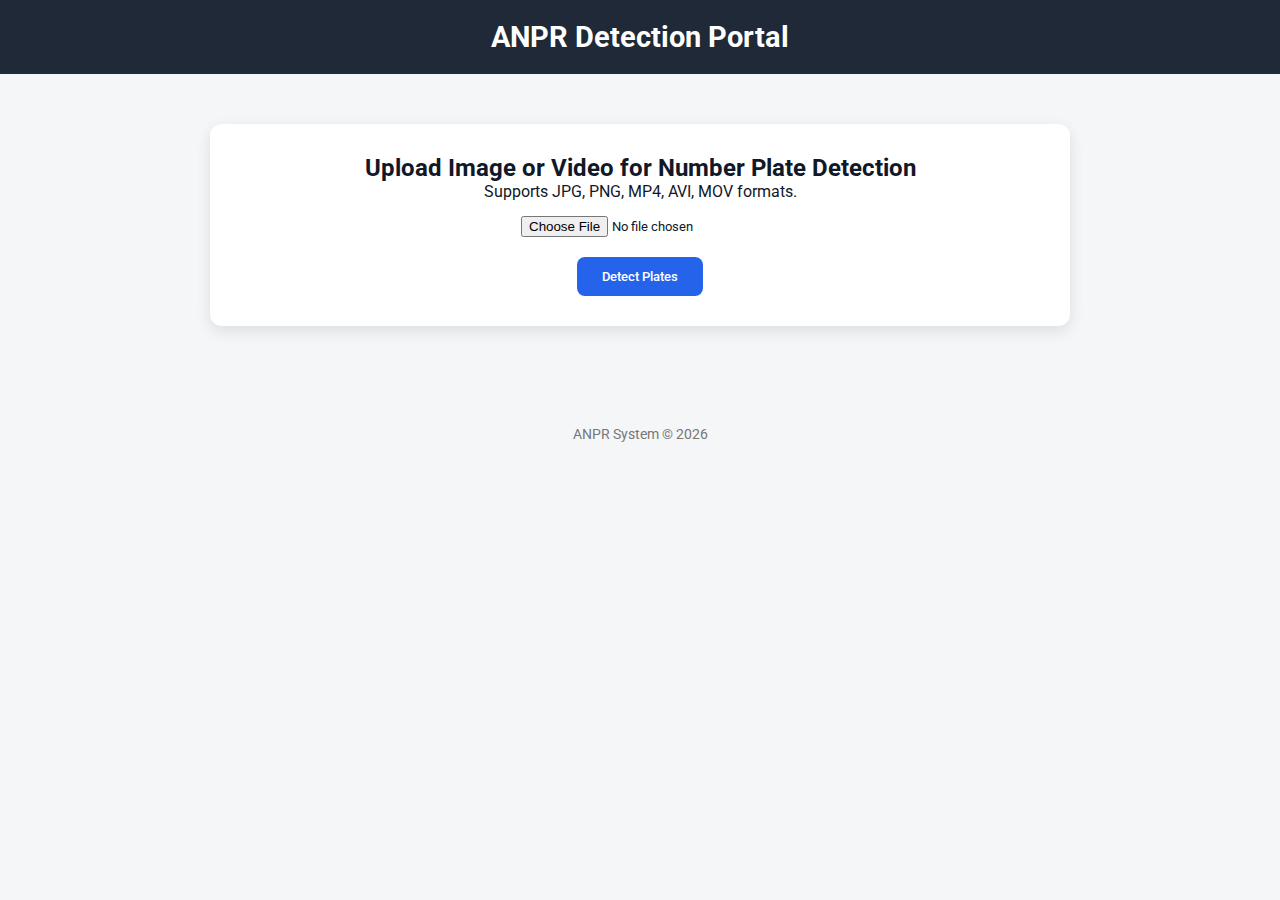
<file: index.html>
<!DOCTYPE html>
<html lang="en">
<head>
<meta charset="UTF-8">
<meta name="viewport" content="width=device-width, initial-scale=1.0">
<title>ANPR Detection Portal</title>
<link href="https://fonts.googleapis.com/css2?family=Roboto:wght@400;500;700&display=swap" rel="stylesheet">
<style>
  :root {
    --primary: #1f2937;
    --accent: #2563eb;
    --bg: #f4f6f8;
    --card-bg: #ffffff;
    --text-color: #111827;
    --shadow: rgba(0,0,0,0.1);
  }
  * { box-sizing: border-box; margin: 0; padding: 0; font-family: 'Roboto', sans-serif; }
  body { background: var(--bg); color: var(--text-color); }
  header { background: var(--primary); color: white; padding: 20px; text-align: center; font-size: 1.8rem; font-weight: 700; }
  main { max-width: 900px; margin: 30px auto; padding: 20px; }
  .upload-section { background: var(--card-bg); padding: 30px; border-radius: 12px; box-shadow: 0 5px 15px var(--shadow); text-align: center; }
  .upload-section input[type="file"] { margin-top: 15px; }
  button { margin-top: 20px; padding: 12px 25px; background: var(--accent); color: white; border: none; border-radius: 8px; cursor: pointer; font-weight: 500; transition: 0.3s; }
  button:hover { background: #1d4ed8; }
  .results { margin-top: 30px; }
  .plate-card { background: var(--card-bg); padding: 15px 20px; border-radius: 10px; margin-bottom: 15px; box-shadow: 0 3px 10px var(--shadow); display: flex; justify-content: space-between; align-items: center; }
  .plate-number { font-weight: 700; font-size: 1.2rem; color: var(--primary); }
  .timestamp { font-size: 0.9rem; color: #555; }
  footer { text-align: center; margin: 50px 0 20px 0; color: #777; font-size: 0.9rem; }
</style>
</head>
<body>

<header>ANPR Detection Portal</header>

<main>
  <div class="upload-section">
    <h2>Upload Image or Video for Number Plate Detection</h2>
    <p>Supports JPG, PNG, MP4, AVI, MOV formats.</p>

    <!-- UPDATED INPUT -->
    <input type="file" id="fileInput" accept=".jpg,.jpeg,.png,.mp4,.avi,.mov">
    <br>

    <button onclick="uploadFile()">Detect Plates</button>
  </div>

  <div class="results" id="results"></div>
</main>

<footer>ANPR System &copy; 2026</footer>

<script>
async function uploadFile() {
  const fileInput = document.getElementById('fileInput');
  const file = fileInput.files[0];

  if (!file) {
    alert("Please select an image or video.");
    return;
  }

  const formData = new FormData();

  // IMPORTANT: backend expects 'file'
  formData.append('file', file);

  const resultsDiv = document.getElementById('results');
  resultsDiv.innerHTML = "<p>Processing, please wait...</p>";

  try {
    const response = await fetch('/api/anpr', {
      method: 'POST',
      body: formData
    });

    if (!response.ok) throw new Error("Server error");

    const data = await response.json();

    if (!data.plates || data.plates.length === 0) {
      resultsDiv.innerHTML = "<p>No number plates detected.</p>";
      return;
    }

    resultsDiv.innerHTML = "";

    data.plates.forEach(p => {
      const card = document.createElement('div');
      card.className = 'plate-card';
      card.innerHTML = `
        <span class="plate-number">${p.number}</span>
        <span class="timestamp">${p.time}</span>
      `;
      resultsDiv.appendChild(card);
    });

  } catch (err) {
    resultsDiv.innerHTML = `<p style="color:red;">Error: ${err.message}</p>`;
  }
}
</script>

</body>
</html>
</file>
